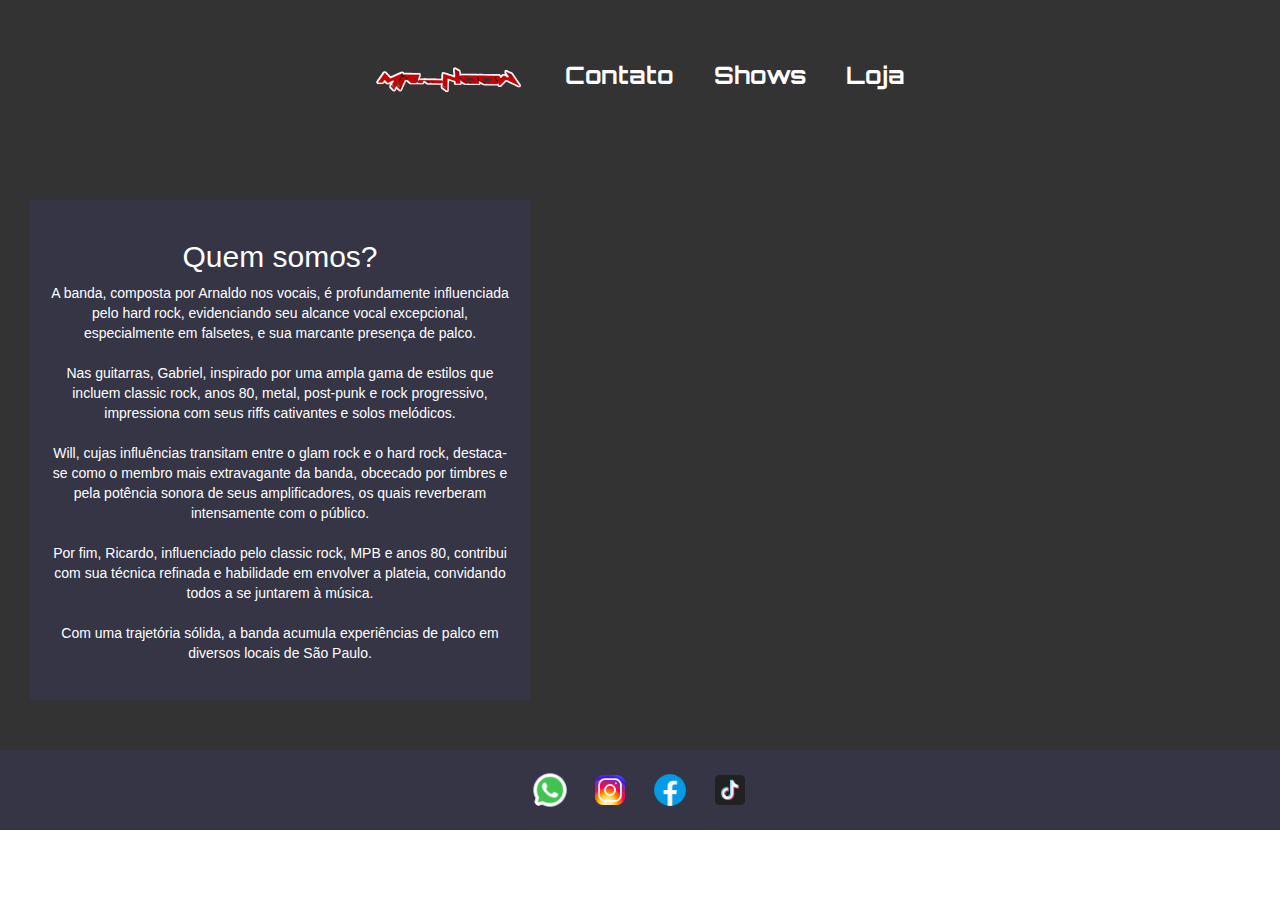
<file: contact.html>
<!DOCTYPE html>
<html lang="en">
<head>
    <meta charset="UTF-8">
    <meta name="viewport" content="width=device-width, initial-scale=1.0">
    <title>Mr. Noow - Banda de Rock</title>
    <link rel="stylesheet" href="style.css">
    <link rel="stylesheet" href="https://maxcdn.bootstrapcdn.com/bootstrap/3.4.1/css/bootstrap.min.css">
    <script src="https://ajax.googleapis.com/ajax/libs/jquery/3.7.1/jquery.min.js"></script>
    <script src="https://maxcdn.bootstrapcdn.com/bootstrap/3.4.1/js/bootstrap.min.js"></script>
</head>
<body>
  <nav>
    <ul class="nav-menu">
        <li class="logo"><a href="index.html"><img src="images/logo_escrito-removebg-preview.png" alt="Logo"></a></li>
        <li><a href="contact.html">Contato</a></li>
        <li><a href="shows.html">Shows</a></li>
        <li><a href="store.html">Loja</a></li>
    </ul>
  </nav>

  <header id="home" style="position: relative;">
    <div class="container" margin-top="20px" style="background-color: rgb(53, 53, 70); color: rgb(255, 255, 255); padding: 20px; margin-left: 30px; width: 500px; height: 500px;">
        <h2>Quem somos?</h2>
        <p>
          A banda, composta por Arnaldo nos vocais, é profundamente influenciada pelo hard rock, evidenciando seu alcance vocal excepcional, especialmente em falsetes, e sua marcante presença de palco.
            <br><br>
            Nas guitarras, Gabriel, inspirado por uma ampla gama de estilos que incluem classic rock, anos 80, metal, post-punk e rock progressivo, impressiona com seus riffs cativantes e solos melódicos.
            <br><br>
            Will, cujas influências transitam entre o glam rock e o hard rock, destaca-se como o membro mais extravagante da banda, obcecado por timbres e pela potência sonora de seus amplificadores, os quais reverberam intensamente com o público.
            <br><br>
            Por fim, Ricardo, influenciado pelo classic rock, MPB e anos 80, contribui com sua técnica refinada e habilidade em envolver a plateia, convidando todos a se juntarem à música. 
            <br><br>
            Com uma trajetória sólida, a banda acumula experiências de palco em diversos locais de São Paulo.
        </p>
    </div>
</header>


    <footer style="background-color: #353546; padding: 20px;">
        <div class="social-media">
            <a href="https://wa.me/5511987115293" target="_blank"><img src="images/iconwhatsapp.png" alt="WhatsApp"></a>
        <a href="https://www.instagram.com/banda_mrnoow/" target="_blank"><img src="images/icon instagram.png" alt="Instagram"></a>
        <a href="https://www.facebook.com/seufacebook" target="_blank"><img src="images/icon facebook.png" alt="Facebook"></a>
        <a href="https://www.tiktok.com/@seutiktok" target="_blank"><img src="images/icon tiktok.png" alt="TikTok"></a>
        </div>
    </footer>

    </body>
</html>
</file>
<file: style.css>
/*@import url('https://fonts.googleapis.com/css2?family=Metal+Mania&display=swap');*/
/*@import url('https://fonts.googleapis.com/css2?family=New+Rocker&display=swap');*/
/*@import url('https://fonts.googleapis.com/css2?family=Anton&family=IBM+Plex+Mono:ital,wght@0,100;0,200;0,300;0,400;0,500;0,600;0,700;1,100;1,200;1,300;1,400;1,500;1,600;1,700&family=New+Rocker&display=swap');*/
@import url('https://fonts.googleapis.com/css2?family=Anton&family=IBM+Plex+Mono:ital,wght@0,100;0,200;0,300;0,400;0,500;0,600;0,700;1,100;1,200;1,300;1,400;1,500;1,600;1,700&family=New+Rocker&family=Orbitron:wght@400..900&display=swap');

body {
    font-family: Arial, sans-serif;
    background-color: #f0f0f0;
    margin: 0;
    padding: 0;
}

img {
    border-radius: 0%;
  }

  nav {
    margin: 0;
    padding: 0;
}

.nav-menu {
    margin: 0;
    padding: 0;
    display: flex;
    font-size: 24px;
    justify-content: center;
    align-items: center;
    background-color: #333333;
}

.nav-menu li {
    /*font-family: 'IBM Plex Mono', cursive;*/
    font-family: Orbitron;
    margin: 0;
    padding: 0;
    list-style-type: none;
}

.nav-menu li.logo img {
    width: 150px;
    height: auto;
}

.nav-menu li a {
    text-decoration: none;
    color: #ffffff;
    font-weight: bold;
    transition: background-color 0.3s ease;
    padding: 10px 20px; /* Adicione preenchimento aqui se necessário */
}

header {
    text-align: center;
    padding: 50px 0;
    background-color: #333;
    color: #fff;
}

section {
    padding: 50px 0;
}

footer {
    background-color: #333;
    padding: 50px 0;
    text-align: center;
}

.carousel {
    display: flex;
    justify-content: center;
}

.carousel img {
    max-width: 200px;
    margin: 0 10px;
}

.image-container {
    position: relative;
    display: inline-block;
}

.image-container:hover .overlay {
    opacity: 1;
}

.overlay {
    position: absolute;
    top: 0;
    bottom: 0;
    left: 0;
    right: 0;
    height: 100%;
    width: 100%;
    opacity: 0;
    transition: .5s ease;
    background-color: rgba(233, 216, 216, 0.8); /* alterado para uma cor de rosa */
    border-radius: 50%;
    margin: 10px;
    width: 220px; height: 220px; border-radius: 50%; margin: 10px;
}

.text {
    color: white;
    font-size: 20px;
    position: absolute;
    top: 50%;
    left: 50%;
    transform: translate(-50%, -50%);
    text-align: center;
}

footer {
    background-color: #353546; /* Vermelho */
    padding: 20px 0;
    text-align: center;
}

.social-media {
    display: flex;
    justify-content: center;
    gap: 20px;
}

.social-media img {
    width: 40px;
    height: 40px;
    border-radius: 50%;
    transition: transform 0.3s ease;
}

.social-media img:hover {
    transform: scale(1.1);
}
</file>
